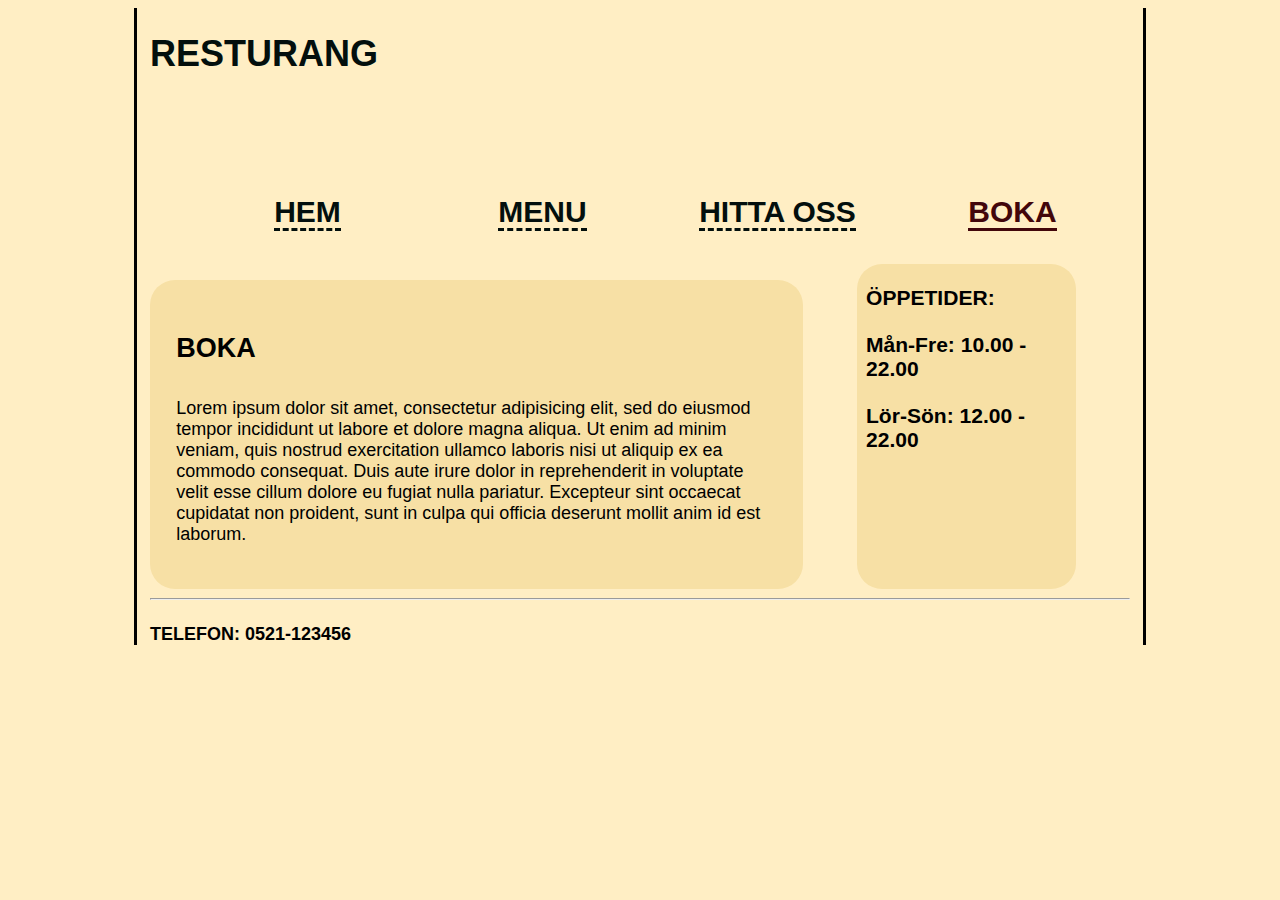
<file: Boka.html>
<!DOCTYPE HTML>
<html lang="sv">
	<head>
		<meta name="viewport" content="width=device-width, inital-scale=1, user-scalable=no">
		<meta charset="utf-8">
		<title>Resturang</title>

		<link rel="stylesheet" type="text/css" href="style.css">
	</head>
	<body>
		<div id="pagewrap">
			<header>
				<div id="logo">
					<h1>RESTURANG</h1>
				</div>
				<nav id="mobilemenu" onclick="menuClick(this)">
					<div class="bar1"></div>
					<div class="bar2"></div>
					<div class="bar3"></div>
				</nav>
				<div id="sidemenu" class="sidemenu">
					<ul>
						<a href="index.html"><li>HEM</li></a>
						<a href="meny.html"><li>MENU</li></a>
						<a href="Hittaoss.html"><li>HITTA OSS</li></a>
						<a class="active" href="#"><li>BOKA</li></a>
					</ul>
				</div>

				<nav id="navmenu">
					<ul>
						<li><a href="index.html">HEM</a></li>
						<li><a href="meny.html">MENU</a></li>
						<li><a href="Hittaoss.html">HITTA OSS</a></li>
						<li><a class="active" href="#">BOKA</a></li>
					</ul>
				</nav>
			</header>
			<div class="sectionwrap">
				<section class="content">
					<h3> BOKA </h3>
					<p>Lorem ipsum dolor sit amet, consectetur adipisicing elit, sed do eiusmod
					tempor incididunt ut labore et dolore magna aliqua. Ut enim ad minim veniam,
					quis nostrud exercitation ullamco laboris nisi ut aliquip ex ea commodo
					consequat. Duis aute irure dolor in reprehenderit in voluptate velit esse
					cillum dolore eu fugiat nulla pariatur. Excepteur sint occaecat cupidatat non
					proident, sunt in culpa qui officia deserunt mollit anim id est laborum.</p>
				</section>

				<section class="sidebar">
					<h3>ÖPPETIDER:</h3>
					<h3>Mån-Fre: 10.00 - 22.00</h3>
					<h3>Lör-Sön: 12.00 - 22.00</h3>
				</section>
			</div>
			<hr>
			<footer>
				<h4> TELEFON: 0521-123456 </h4>
			</footer>
		</div>


		<script type="text/javascript">
			function menuClick(e) {
				e.classList.toggle("change");

				document.getElementById('sidemenu').classList.toggle('active');
			}
		</script>

	</body>
</html>
</file>
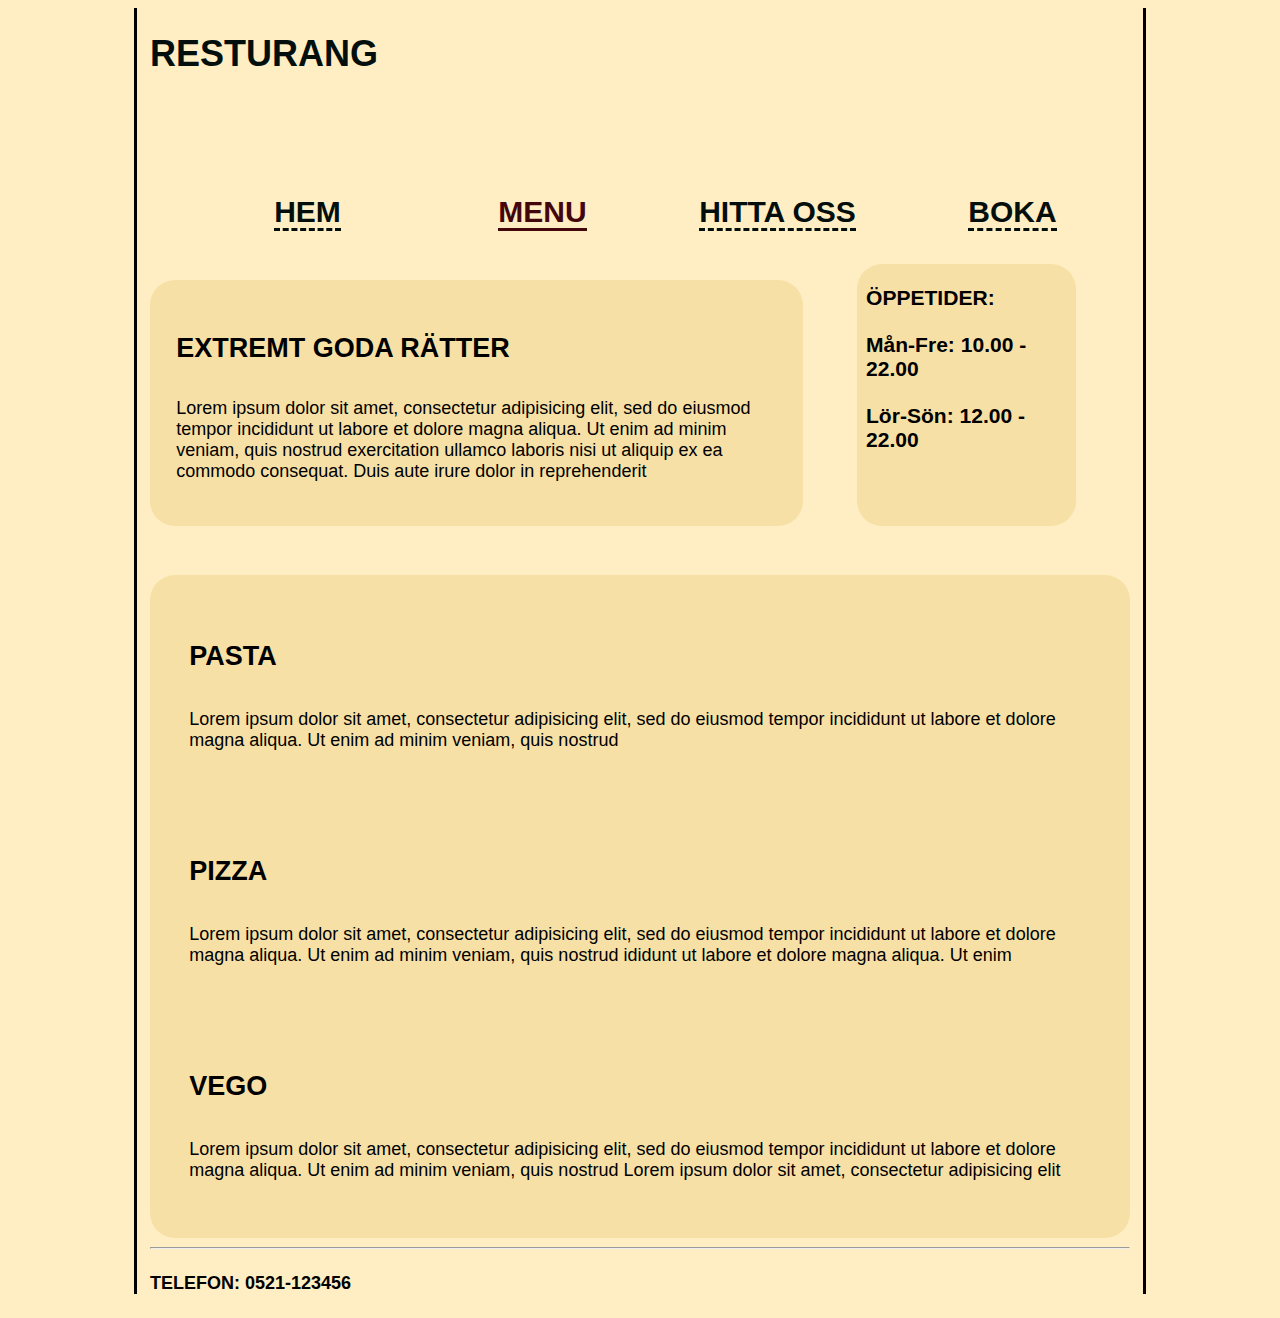
<file: meny.html>
<!DOCTYPE HTML>
<html lang="sv">
	<head>
		<meta name="viewport" content="width=device-width, inital-scale=1, user-scalable=no">
		<meta charset="utf-8">
		<title>Resturang</title>

		<link rel="stylesheet" type="text/css" href="style.css">
	</head>
	<body>
		<div id="pagewrap">
			<header>
				<div id="logo">
					<h1>RESTURANG</h1>
				</div>
				<nav id="mobilemenu" onclick="menuClick(this)">
					<div class="bar1"></div>
					<div class="bar2"></div>
					<div class="bar3"></div>
				</nav>
				<div id="sidemenu" class="sidemenu">
					<ul>
						<a href="index.html"><li>HEM</li></a>
						<a class="acitve" href="#"><li>MENU</li></a>
						<a href="Hittaoss.html"><li>HITTA OSS</li></a>
						<a href="Boka.html"><li>BOKA</li></a>
					</ul>
				</div>

				<nav id="navmenu">
					<ul>
						<li><a href="index.html">HEM</a></li>
						<li><a class="active" href="#">MENU</a></li>
						<li><a href="Hittaoss.html">HITTA OSS</a></li>
						<li><a href="Boka.html">BOKA</a></li>
					</ul>
				</nav>
			</header>
			<div class="sectionwrap">
				<section class="content">
					<h3> EXTREMT GODA RÄTTER </h3>
					<p>Lorem ipsum dolor sit amet, consectetur adipisicing elit, sed do eiusmod
					tempor incididunt ut labore et dolore magna aliqua. Ut enim ad minim veniam,
					quis nostrud exercitation ullamco laboris nisi ut aliquip ex ea commodo
					consequat. Duis aute irure dolor in reprehenderit</p>
				</section>

				<section class="sidebar">
					<h3>ÖPPETIDER:</h3>
					<h3>Mån-Fre: 10.00 - 22.00</h3>
					<h3>Lör-Sön: 12.00 - 22.00</h3>
				</section>

				<section class="content meny">
					<h3> PASTA </h3>
					<p>Lorem ipsum dolor sit amet, consectetur adipisicing elit, sed do eiusmod
					tempor incididunt ut labore et dolore magna aliqua. Ut enim ad minim veniam,
					quis nostrud</p>

					<h3> PIZZA </h3>
					<p>Lorem ipsum dolor sit amet, consectetur adipisicing elit, sed do eiusmod
					tempor incididunt ut labore et dolore magna aliqua. Ut enim ad minim veniam,
					quis nostrud ididunt ut labore et dolore magna aliqua. Ut enim</p>

					<h3> VEGO </h3>
					<p>Lorem ipsum dolor sit amet, consectetur adipisicing elit, sed do eiusmod
					tempor incididunt ut labore et dolore magna aliqua. Ut enim ad minim veniam,
					quis nostrud Lorem ipsum dolor sit amet, consectetur adipisicing elit</p>
				</section>
			</div>
			<hr>
			<footer>
				<h4> TELEFON: 0521-123456 </h4>
			</footer>
		</div>



		<script type="text/javascript">
			function menuClick(e) {
				e.classList.toggle("change");

				document.getElementById('sidemenu').classList.toggle('active');
			}
		</script>

	</body>
</html>
</file>
<file: style.css>
body {
	background-color: #FFEEC4;
	/*background-color: #456575;*/
	font-family: sans-serif;
	font-size: 18px;
	overflow-x: hidden;
}

#pagewrap {
	margin: 0% 10%;
	border-right: solid;
	border-left: solid;
	padding: 0.1% 1% 0 1%;
}

header #logo h1{
	color: #030F0D;
	padding-bottom: 0;
	margin-bottom: 0;
}

header #mobilemenu {
	visibility: hidden;
}

header .sidemenu {
	visibility: hidden;
}

header #navmenu ul{
	text-align: center;
	display: flex;
	flex-direction: row;
}

header #navmenu li {
	width: 100%;
	list-style: none;
}

header #navmenu li a {
	border-bottom: dashed;
	text-decoration: none;
	color: #030F0D;
	font-size: 30px;
	font-weight: 800;
}

header #navmenu li a:hover {
	border-bottom: #42060B solid;
	color: #42060B;
}

header #navmenu li a.active {
	border-bottom: #42060B solid;
	color: #42060B;
}

.sectionwrap {
	display: grid;
	grid-template-columns: 2fr 1fr;
	grid-column-gap-right: 5%;
	grid-template-areas:
	"content1 side"
	"content2 content2";

}

section.content {
	background-color: #F7E0A5;
	border-radius: 25px;
	margin-top: 5%;
	text-align: left;
	grid-area: content1;
}

section.content h3{
	padding: 4%;
	padding-bottom: 0;
	font-size: 150%;
	font-weight: 900;
}

section.content p{
	padding: 4%;
	padding-top: 1%;
}

section.content.meny {
	grid-area: content2;
}

#map {
	margin: 4%;
	height: auto;
	width: 92%;
	grid-area: map;
}

section.sidebar {
	background-color: #F7E0A5;
	border-radius: 25px;
	margin-top: 5%;
	text-align: left;
	justify-self: center;
	height: auto;
	grid-area: side;
}

section.sidebar h3 {
	padding: 0.5% 4%;
}


@media screen and (max-width: 750px) {

	#pagewrap {
			width: 100%;
			margin: 0;
			border: none;
	}

	header {
		width: 100%;
		display: flex;
		justify-content: row;
		vertical-align: middle;
	}

	header #logo {
		width: 70%;
		padding-right: 5%;
	}

	header #navmenu {
		visibility: hidden;
		height: 0;
		width: 0;
	}

	header #mobilemenu {
		height: 39px;
		margin: 24px 0px;
		visibility: visible;
		cursor: pointer;
	}

	header .sidemenu {
		visibility: visible;
		position: fixed;
		width: 60%;
		height: 100%;
		top: 0;
		left: -100%;
		background-color: rgba(170, 150, 97, 0.85);
		transition: 0.5s;
	}

	header .sidemenu li {
		list-style: none;
		padding: 10%;
		border-bottom: black solid;
	}

	header .sidemenu a {
		text-decoration: none;
		font-size: 50px;
		color: #030F0D;
	}

	header .sidemenu li a:hover {
		color: #42060B;
	}

	header .sidemenu.active {
		left: 0;
	}

	div .bar1, .bar2, .bar3 {
		width: 40px;
		height: 5px;
		margin: 6px 0;
		background-color: black;
		transition: 0.3s;
	}

	header .change .bar1 {
   		-webkit-transform: rotate(-45deg) translate(-9px, 6px);
    	transform: rotate(-45deg) translate(-9px, 6px);
	}

	header .change .bar2 {
	    opacity: 0;
	}

	header .change .bar3 {
	    -webkit-transform: rotate(45deg) translate(-8px, -8px) ;
	    transform: rotate(45deg) translate(-8px, -8px) ;
	}

	.sectionwrap {
		grid-template-columns: 1fr;
		grid-template-areas:
		"content1"
		"content2 "
		"side";
	}

	section.sidebar {
		justify-self: stretch;
	}
}
</file>
